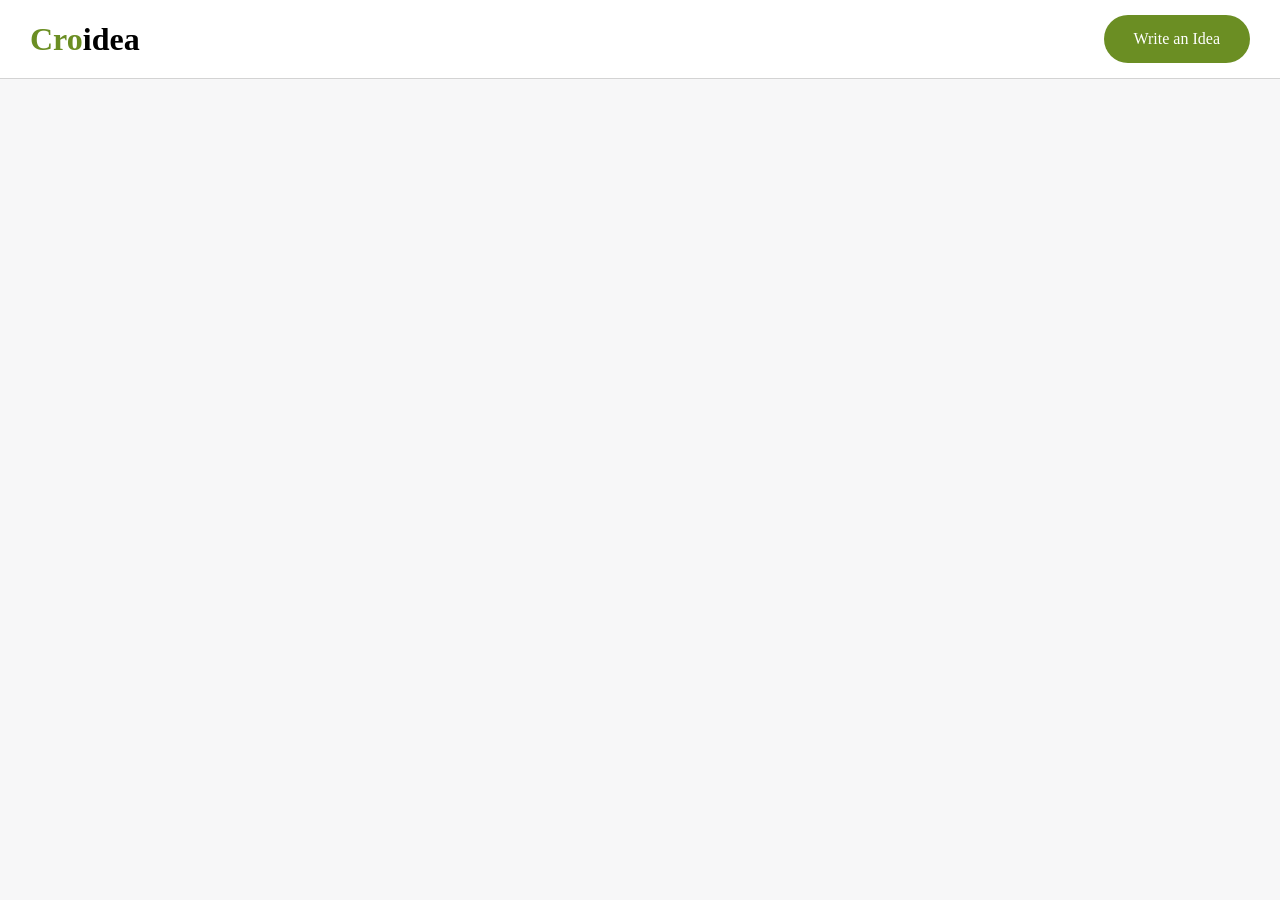
<file: index.html>
<!DOCTYPE html>
<html lang="en" style="overflow-x:hidden;font-family:segoe ui;">
<head>
    <meta charset="UTF-8">
    <meta name="viewport" content="width=device-width, initial-scale=1.0">
    <title>Croidea</title>
    <link rel="icon" type="image/x-icon" href="icon.ico">
    <style>
        * {
            margin: 0;
            padding: 0;
            box-sizing: border-box;
        }

        body {
            background-color: #f7f7f8;
            padding-top: 90px;  /* Increased to accommodate larger header */
        }

        .header {
            display: flex;
            justify-content: space-between;
            align-items: center;
            background-color: white;
            padding: 15px 30px;  /* Increased padding */
            position: fixed;
            top: 0;
            left: 0;
            right: 0;
            border-bottom: 1px solid lightgray;
            z-index: 1000;
        }

        .logo {
            display: flex;
            align-items: center;
        }

        .logo h1 {
            font-size: 32px;  /* Increased from 24px */
        }

        .logo h1:first-child {
            color: OliveDrab;
        }

        .write-button {
            border: none;
            height: 48px;  /* Increased from 40px */
            padding: 0 30px;  /* Increased padding */
            border-radius: 35px;
            font-size: 16px;  /* Increased from 14px */
            cursor: pointer;
            color: white;
            background-color: OliveDrab;
            font-family: segoe ui;
            font-weight: 500;  /* Added slight bold */
        }

        .ideas-container {
            max-width: 1200px;
            margin: 20px auto;
            padding: 0 20px;
            display: grid;
            grid-template-columns: repeat(auto-fill, minmax(300px, 1fr));
            gap: 20px;
        }

        .idea-card {
            background-color: white;
            border-radius: 10px;
            padding: 20px;
            font-size: 16px;
            border: 1px solid lightgray;
            box-shadow: 0px 4px 8px rgba(0, 0, 0, 0.1);
        }

        .button-container {
            display: flex;
            justify-content: flex-end;
            gap: 10px;
            margin-top: 10px;
        }

        .action-button {
            padding: 5px 10px;
            background-color: OliveDrab;
            color: white;
            border: none;
            border-radius: 5px;
            cursor: pointer;
        }

        .tooltip {
            position: relative;
            display: inline-block;
        }

        .tooltip .tooltiptext {
            visibility: hidden;
            width: 200px;
            background-color: black;
            color: white;
            text-align: center;
            border-radius: 6px;
            padding: 5px;
            position: absolute;
            z-index: 1;
            bottom: 125%;
            left: 50%;
            transform: translateX(-50%);
            opacity: 0;
            transition: opacity 0.3s;
            font-size: 14px;
        }

        .tooltip:hover .tooltiptext {
            visibility: visible;
            opacity: 1;
        }

        .links-container {
            margin-top: 10px;
            padding-top: 10px;
            border-top: 1px solid lightgray;
        }

        @media only screen and (max-width: 600px) {
            body {
                padding-top: 80px;
            }

            .header {
                padding: 12px 15px;
            }

            .logo h1 {
                font-size: 28px;  /* Adjusted for mobile but still larger than original */
            }

            .write-button {
                height: 44px;  /* Slightly smaller on mobile but still larger than original */
                padding: 0 20px;
                font-size: 15px;
            }

            .ideas-container {
                grid-template-columns: 1fr;
                padding: 10px;
            }

            .tooltip .tooltiptext {
                width: 150px;
                font-size: 12px;
            }
        }
    </style>
</head>
<body>
    <header class="header">
        <div class="logo">
            <h1>Cro</h1>
            <h1>idea</h1>
        </div>
        <a href="Writeideas.html" style="text-decoration:none;">
            <button class="write-button">Write an Idea</button>
        </a>
    </header>

    <div id="ideaslist" class="ideas-container"></div>

    <script>
        const ideaslist = document.getElementById("ideaslist");

        fetch("retrieveideas.php")
            .then(response => response.json())
            .then(data => {
                if (data.length > 0) {
                    ideaslist.innerHTML = data.map(individualproblems => `
                        <div class="idea-card">
                            <strong style="color:CornflowerBlue">Idea:</strong> ${individualproblems.appideas}<br><br>
                            <div id="links-container-${individualproblems.no}" class="links-container" style="display:none;">
                                <strong>Links:</strong>
                                <div class="links" style="margin-top:10px;"></div>
                            </div>
                            <div class="button-container">
                                <div class="tooltip">
                                    <button class="view-links action-button" data-idea-no="${individualproblems.no}">
                                        View Links
                                    </button>
                                    <span class="tooltiptext">View links added by developers for this idea.</span>
                                </div>
                                <div class="tooltip">
                                    <button class="write-link action-button" data-idea-no="${individualproblems.no}">
                                        Add Link
                                    </button>
                                    <span class="tooltiptext">Add links to the apps or websites you have developed based on this idea.</span>
                                </div>
                            </div>
                        </div>
                    `).join("");
                } else {
                    ideaslist.innerHTML = "<p style='text-align:center;width:100%;'>There are no ideas available</p>";
                }
            });

        function isValidURL(string) {
            const urlRegex = /^(https?:\/\/)?([\w.-]+)+(:\d+)?(\/[\w._~:/?#[\]@!$&'()*+,;=]*)?$/;
            return urlRegex.test(string);
        }

        document.addEventListener('click', function(event) {
            if (event.target.matches('.view-links')) {
                const ideaNo = event.target.dataset.ideaNo;
                const linksContainer = document.querySelector(`#links-container-${ideaNo}`);
                
                if (linksContainer.style.display === "none") {
                    fetch(`viewlinks.php?ideaNo=${ideaNo}`)
                        .then(response => response.json())
                        .then(data => {
                            const linksDiv = linksContainer.querySelector(".links");
                            linksDiv.innerHTML = data.error
                                ? `<p style="color:red;">${data.error}</p>`
                                : data.length > 0
                                    ? data.map(link => 
                                        `<a href="${link}" style="display:block;margin:5px 0;color:CornflowerBlue;text-decoration:underline;word-break:break-all;">${link}</a>`
                                      ).join("")
                                    : "<p>No links available.</p>";
                            linksContainer.style.display = "block";
                        });
                } else {
                    linksContainer.style.display = "none";
                }
            }

            if (event.target.matches('.write-link')) {
                const ideaNo = event.target.dataset.ideaNo;
                const appLink = prompt("Enter the link (only valid URLs are accepted):");
                if (appLink && isValidURL(appLink)) {
                    fetch('addlink.php', {
                        method: 'POST',
                        headers: { 'Content-Type': 'application/json' },
                        body: JSON.stringify({ ideaNo, appLink })
                    })
                        .then(response => response.json())
                        .then(data => alert(data.error || data.message));
                } else if (appLink) {
                    alert("Please enter a valid URL.");
                }
            }
        });
    </script>
</body>
</html>
</file>
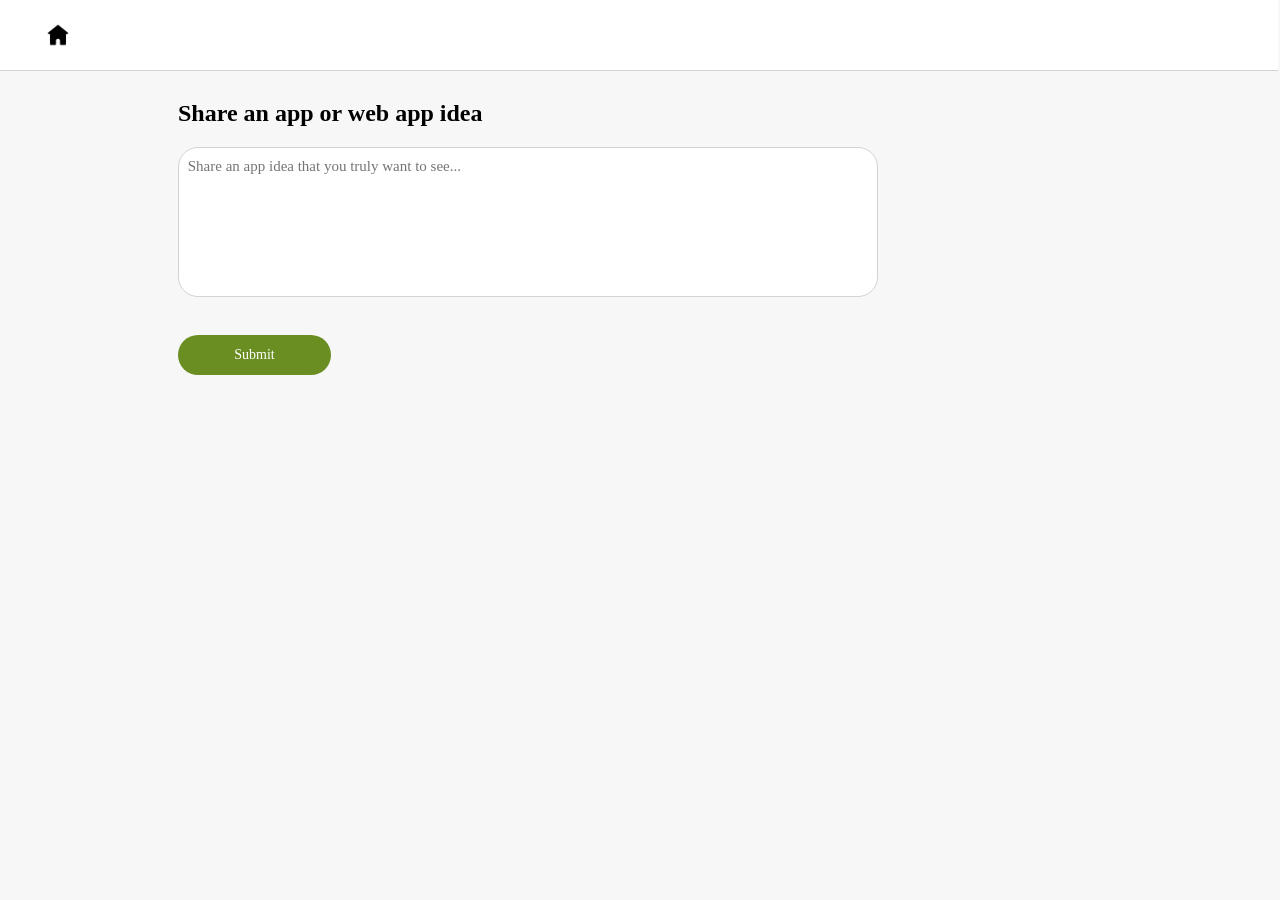
<file: Writeideas.html>
<html style="font-family:segoe ui">
    <head>
        <!-- Google tag (gtag.js) -->
<script async src="https://www.googletagmanager.com/gtag/js?id=G-N3EYFGW5M3"></script>
<script>
  window.dataLayer = window.dataLayer || [];
  function gtag(){dataLayer.push(arguments);}
  gtag('js', new Date());

  gtag('config', 'G-N3EYFGW5M3');
</script>
        <meta name="viewport" content="width=device-width, initial-scale=1.0">
         <style>
    @media(max-width: 767px) {
                img{
                   width:50px !important;
                   height:50px !important;
                   margin-top:27px !important;
                    
               }
                label{
                   height:90px !important;
                  
               }
                form{
                   margin-top:50px;
                   margin-left:-155px;
               }
                textarea{
                  width:350px !important;
                  
               }
            }
        @media (max-width: 1024px) and (orientation: landscape) {
              textarea{
                  width:500px !important;
              }
              #ideaform{
                  margin-left:-30px;
              }

            }
     </style>
          
     <title>Croidea</title>
        <label  style="display:inline-flex;background-color:white;margin-top:-120px;width:1280px;margin-left:-10px;border-bottom:1px solid lightgray;position:fixed;height:90px">
             <a href="index.html" style="text-decoration:none;color:black;"><img src="home icon.jpg" id="logo" style="margin-top:35px;height:40px;width:40px;margin-left:40px;margin-bottom:30px;"></a>
        </label>
        </head>
    <body style="background-color:#f7f7f8">
    <div style="margin-left:170px;margin-top:100px" >
          
     
         <form id="ideaForm" action="addideas.php" method="POST">
              <h2>Share an app or web app idea</h2>
            <textarea name="appideas" placeholder=" Share an app idea that you truly want to see..." style="width:700px; height:150px; font-size:14px; padding-left:5px; padding-top:10px; border-color:lightgray;border-radius:20px;resize:none;font-family:segoe ui;font-size:15px" minlength="30" required></textarea>
            <br><br>
            
            <button type="submit" style="border:none;height:40px;width:153px;border-radius:30px;font-size:14px;cursor:pointer;margin-top:20px;color:white;background-color:OliveDrab;font-family:segoe ui">Submit</button>
        </form>
        </div>
        
    </body>
</html>
</file>
